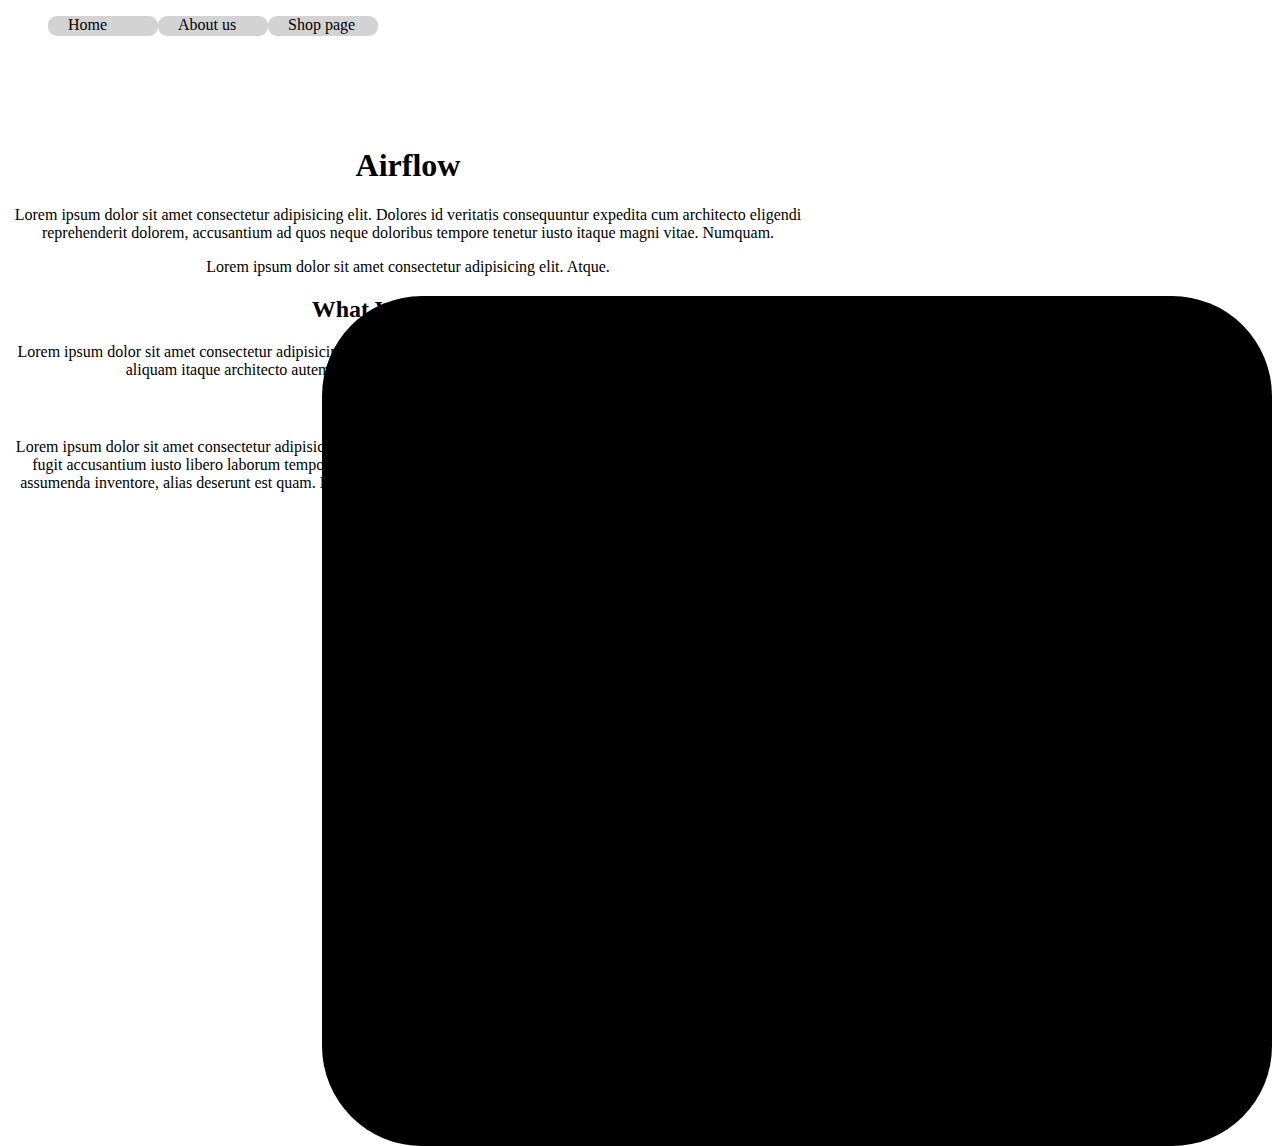
<file: index.html>
<!DOCTYPE html>
<html lang="en">
<head>
    <meta charset="UTF-8">
    <meta name="viewport" content="width=device-width, initial-scale=1.0">
    <link rel="stylesheet" href="stylesheets.css"/>
    <title>AirFlow</title>
</head>
<body>
    <div id="div_1">
    <nav>
        <ul>
        <li><a>Home</a></li>
        <li><a href = "about.html">About us</a></li>
        <li><a>Shop page</a></li>
        </ul>
    </nav>
    </div>
    <div id="div_2">
    <h1><br><br>Airflow</h1>
    <div id="div_3">
    <p>Lorem ipsum dolor sit amet consectetur adipisicing elit. Dolores id veritatis consequuntur expedita cum architecto eligendi reprehenderit dolorem, accusantium ad quos neque doloribus tempore tenetur iusto itaque magni vitae. Numquam.</p>
    <p>Lorem ipsum dolor sit amet consectetur adipisicing elit. Atque.</p>

    <h2>What We're About</h2>

    <p>Lorem ipsum dolor sit amet consectetur adipisicing elit. Molestiae ex explicabo vitae, cum id perspiciatis sed praesentium aliquam itaque architecto autem fuga atque quod fugiat. Ab iste perferendis suscipit qui!</p>

    <h3>Why?</h3>

    <p>Lorem ipsum dolor sit amet consectetur adipisicing elit. Distinctio perspiciatis adipisci ducimus eaque. Eos provident velit fugit accusantium iusto libero laborum temporibus voluptatibus ipsa dolores nemo quae cum iste tempora illum quasi assumenda inventore, alias deserunt est quam. Doloremque iste delectus officiis voluptatem eligendi ab consectetur modi facilis incidunt commodi?</p>
</div>


    </div>

    <div id="box">
        <p></p>
    </div>
</body>
</html>
</file>
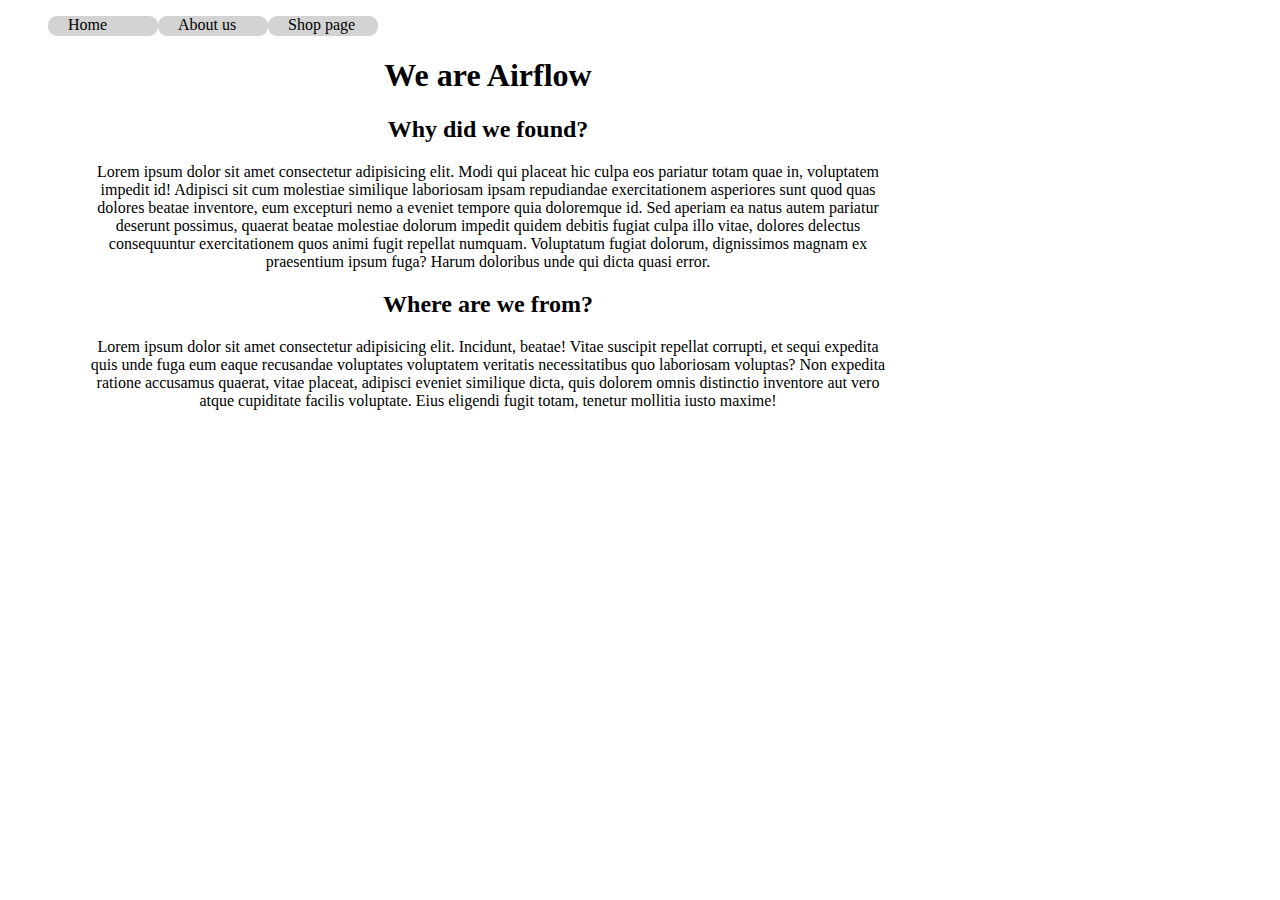
<file: about.html>
<!DOCTYPE html>
<html lang="en">
<head>
    <meta charset="UTF-8">
    <meta name="viewport" content="width=device-width, initial-scale=1.0">
    <link rel="stylesheet" href="stylesheets.css"/>
    <title>About Us</title>
</head>
<body>
    <nav>
        <ul>
        <li><a href = "index.html">Home</a></li>
        <li><a href = #>About us</a></li>
        <li><a href = "shop.html">Shop page</a></li>
        </ul>
    </nav>
    <div id="div_4">
    <h1>We are Airflow</h1>

    <h2>Why did we found?</h2>
    <p>Lorem ipsum dolor sit amet consectetur adipisicing elit. Modi qui placeat hic culpa eos pariatur totam quae in, voluptatem impedit id! Adipisci sit cum molestiae similique laboriosam ipsam repudiandae exercitationem asperiores sunt quod quas dolores beatae inventore, eum excepturi nemo a eveniet tempore quia doloremque id. Sed aperiam ea natus autem pariatur deserunt possimus, quaerat beatae molestiae dolorum impedit quidem debitis fugiat culpa illo vitae, dolores delectus consequuntur exercitationem quos animi fugit repellat numquam. Voluptatum fugiat dolorum, dignissimos magnam ex praesentium ipsum fuga? Harum doloribus unde qui dicta quasi error.</p>

    <h2>Where are we from?</h2>
    <p>Lorem ipsum dolor sit amet consectetur adipisicing elit. Incidunt, beatae! Vitae suscipit repellat corrupti, et sequi expedita quis unde fuga eum eaque recusandae voluptates voluptatem veritatis necessitatibus quo laboriosam voluptas? Non expedita ratione accusamus quaerat, vitae placeat, adipisci eveniet similique dicta, quis dolorem omnis distinctio inventore aut vero atque cupiditate facilis voluptate. Eius eligendi fugit totam, tenetur mollitia iusto maxime!</p>
    </div>
    <!--Nevermind I give up I can't even attempt to fix this, almost an f is better than 0% -->
</body>
</html>
</file>
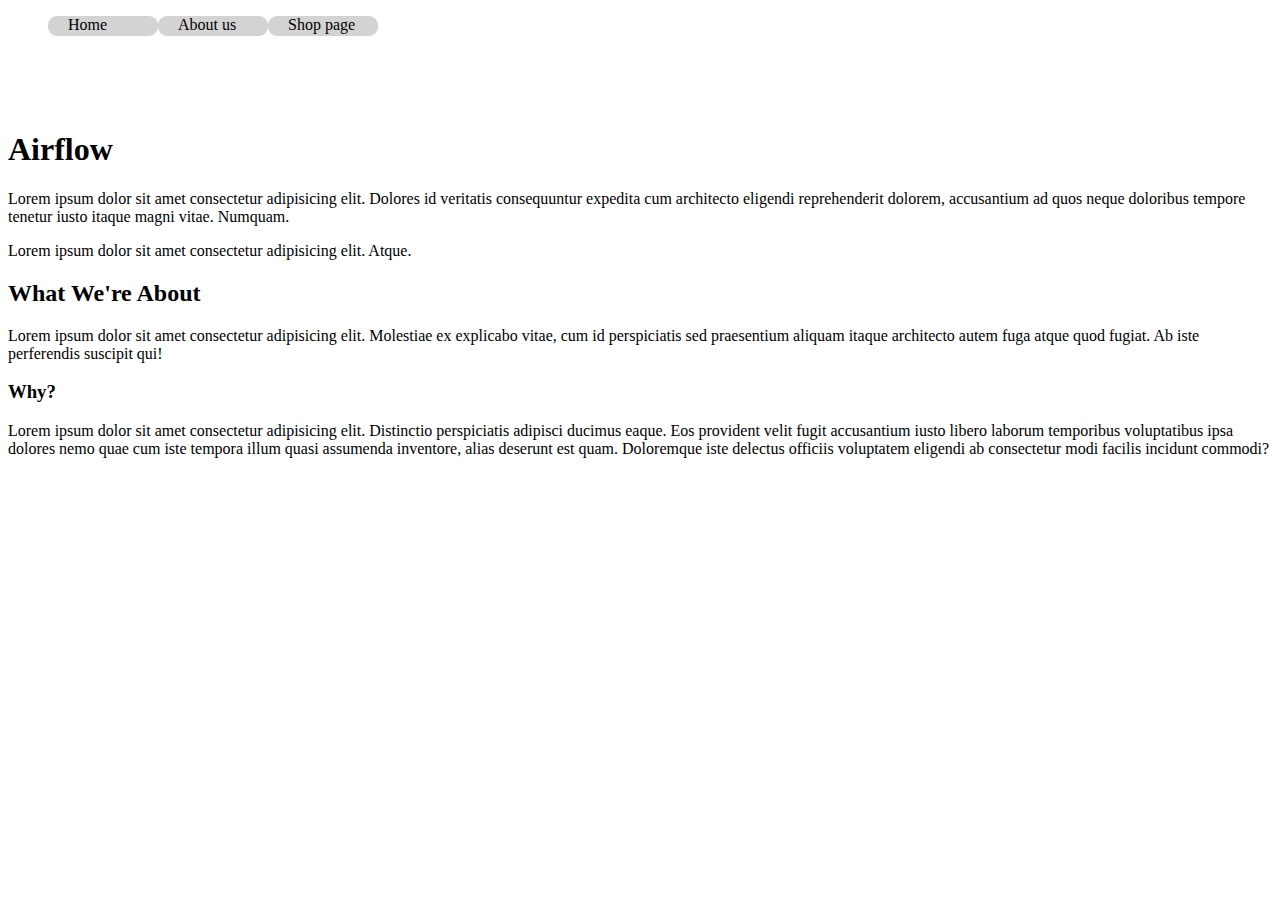
<file: main.html>
<!DOCTYPE html>
<html lang="en">
<head>
    <meta charset="UTF-8">
    <meta name="viewport" content="width=device-width, initial-scale=1.0">
    <link rel="stylesheet" href="stylesheets.css"/>
    <title>AirFlow</title>
</head>
<body>
    <div id="div 1">
    <nav>
        <ul>
        <li><a>Home</a></li>
        <li><a>About us</a></li>
        <li><a>Shop page</a></li>
        </ul>
    </nav>
    </div>
    <div id="div 2">
    <h1><br><br>Airflow</h1>
    <p>Lorem ipsum dolor sit amet consectetur adipisicing elit. Dolores id veritatis consequuntur expedita cum architecto eligendi reprehenderit dolorem, accusantium ad quos neque doloribus tempore tenetur iusto itaque magni vitae. Numquam.</p>
    <p>Lorem ipsum dolor sit amet consectetur adipisicing elit. Atque.</p>

    <h2>What We're About</h2>

    <p>Lorem ipsum dolor sit amet consectetur adipisicing elit. Molestiae ex explicabo vitae, cum id perspiciatis sed praesentium aliquam itaque architecto autem fuga atque quod fugiat. Ab iste perferendis suscipit qui!</p>

    <h3>Why?</h3>

    <p>Lorem ipsum dolor sit amet consectetur adipisicing elit. Distinctio perspiciatis adipisci ducimus eaque. Eos provident velit fugit accusantium iusto libero laborum temporibus voluptatibus ipsa dolores nemo quae cum iste tempora illum quasi assumenda inventore, alias deserunt est quam. Doloremque iste delectus officiis voluptatem eligendi ab consectetur modi facilis incidunt commodi?</p>


    </div>
</body>
</html>
</file>
<file: stylesheets.css>
li {
    float: left;
    text-align: center;
}

ul {
    list-style: none;
    display: flex;
    text-align: center;
}

li a {
    display: flex;
    width: 90px;
    height: 20px;
    background-color: lightgray;
    border-radius: 9px;
    list-style: none;
    text-align: center;
    padding-left: 20px;
}

#div_3 {
    width: 800px;
    height: 90px;
    text-align: center;
    margin-right: auto;
}

#div_2 {
    text-align: center;
    float: left;
}

nav {
    width: 50px;
}

#box {
    width: 850px;
    height: 850px;
    background-color: black;
    float: right;
    box-shadow: gray;
    border-radius: 100px;
    padding-right: 100px;
  }

  a:link, a:visited, a:hover, a:active { 
    text-decoration: none; 
    color: black;
  } 

  #div_4 {
    text-align: center;
    width: 800px;
    padding-left: 80px;
  }
</file>
